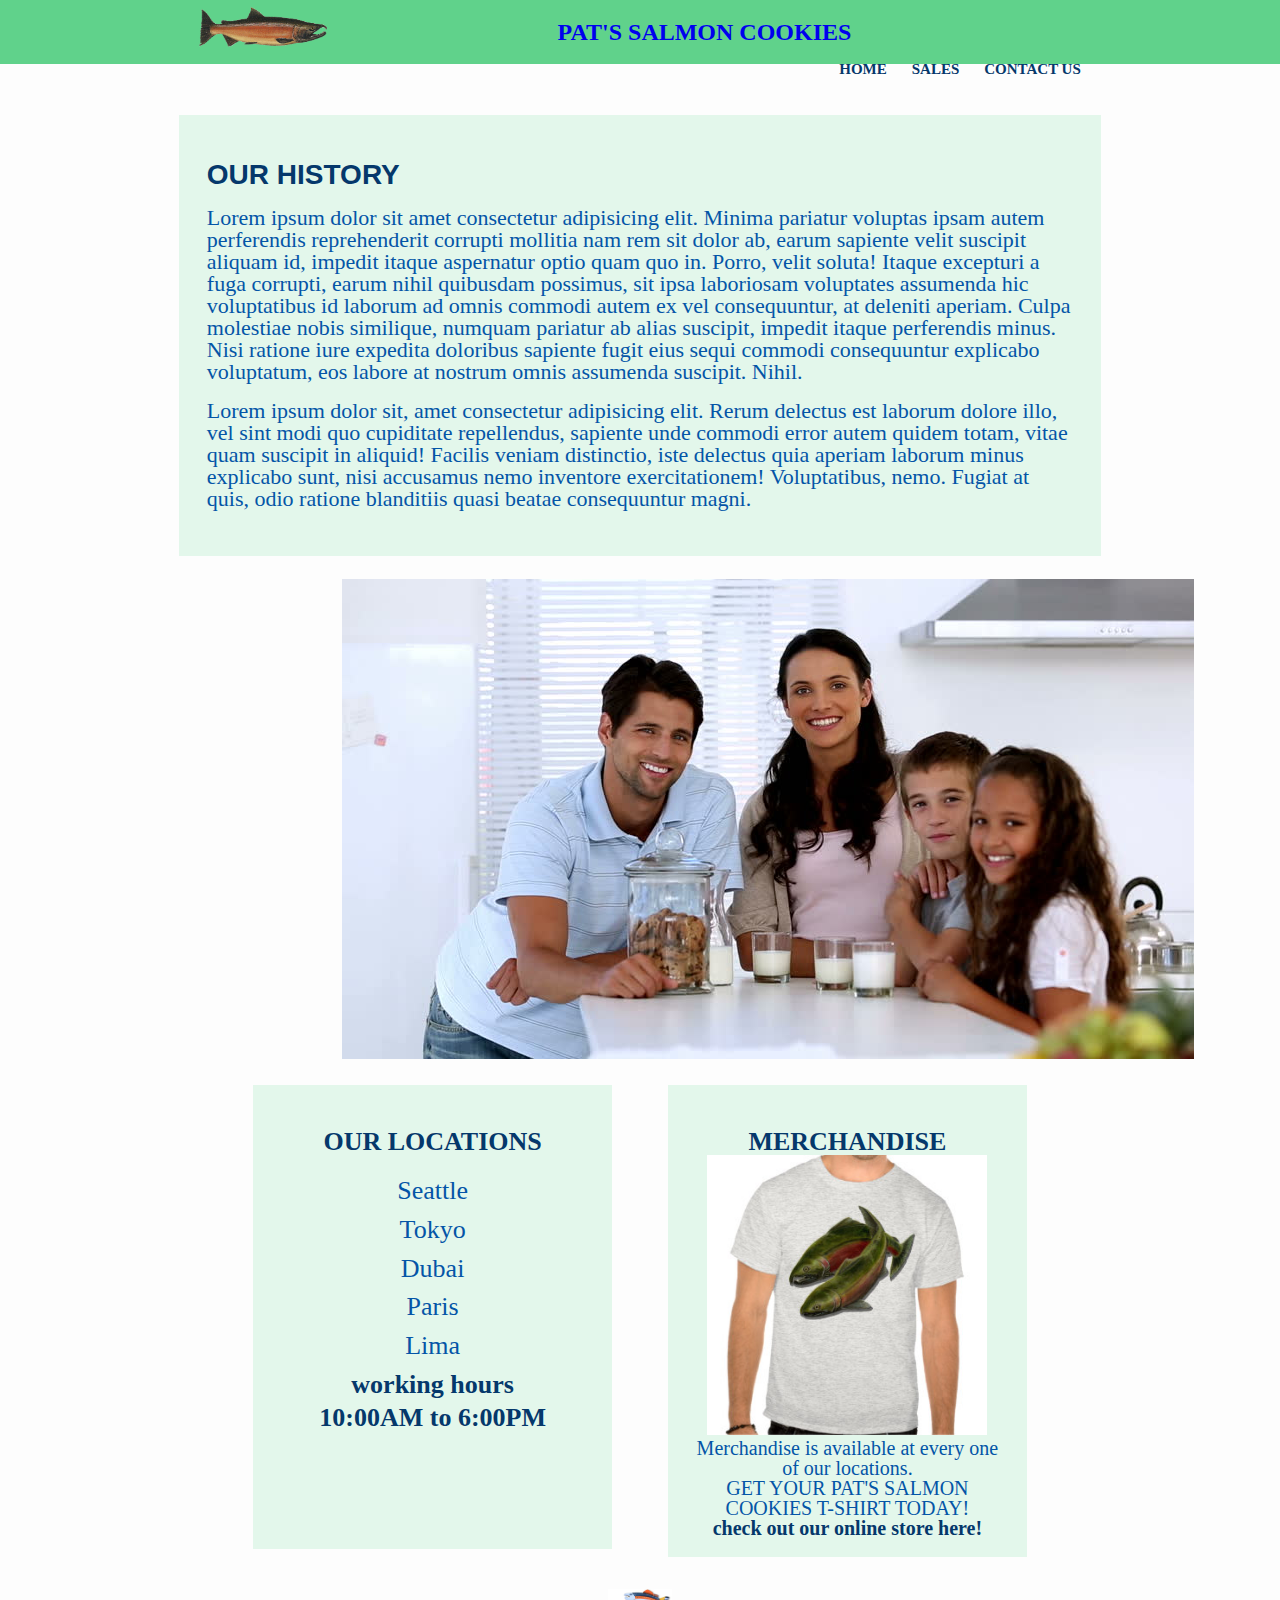
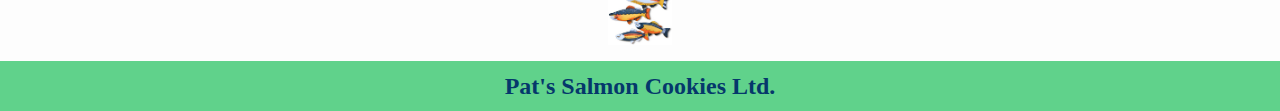
<file: index.html>
<!DOCTYPE html>
<html lang="en">

<head>
    <meta charset="UTF-8">
    <meta name="viewport" content="width=device-width, initial-scale=1.0">
    <title>Salmon Cookies</title>
    <link rel="stylesheet" href="css/reset.css">
    <link rel="stylesheet" href="css/style.css">

</head>

<body>
    <header class="header">
        <img id="logo" src="img/salmon.png" alt="">
        <h1><a href="index.html">PAT'S SALMON COOKIES</a></h1>
        <nav>
            <ul>
                <li><a href="index.html">Home</a></li>
                <li><a href="sales.html">Sales</a></li>
                <li><a href="#">Contact us</a></li>
            </ul>
        </nav>
    </header>
    <main>
        <section id="section1">
            <h2>OUR HISTORY</h2>
            <p>Lorem ipsum dolor sit amet consectetur adipisicing elit. Minima pariatur voluptas ipsam autem perferendis
                reprehenderit corrupti mollitia nam rem sit dolor ab, earum sapiente velit suscipit aliquam id, impedit
                itaque aspernatur optio quam quo in. Porro, velit soluta! Itaque excepturi a fuga corrupti, earum nihil
                quibusdam possimus, sit ipsa laboriosam voluptates assumenda hic voluptatibus id laborum ad omnis
                commodi autem ex vel consequuntur, at deleniti aperiam. Culpa molestiae nobis similique, numquam
                pariatur ab alias suscipit, impedit itaque perferendis minus. Nisi ratione iure expedita doloribus
                sapiente fugit eius sequi commodi consequuntur explicabo voluptatum, eos labore at nostrum omnis
                assumenda suscipit. Nihil.</p>

            <p>Lorem ipsum dolor sit, amet consectetur adipisicing elit. Rerum delectus est laborum dolore illo, vel
                sint modi quo cupiditate repellendus, sapiente unde commodi error autem quidem totam, vitae quam
                suscipit in aliquid! Facilis veniam distinctio, iste delectus quia aperiam laborum minus explicabo sunt,
                nisi accusamus nemo inventore exercitationem! Voluptatibus, nemo. Fugiat at quis, odio ratione
                blanditiis quasi beatae consequuntur magni.</p>
        </section>

        <section id="section2">
            <img src="img/family.jpg" alt="">
        </section>
        <section id="section3">
            <div id="div1">
                <h3>OUR LOCATIONS</h3>
                <ul>
                    <li>Seattle</li>
                    <li>Tokyo</li>
                    <li>Dubai</li>
                    <li>Paris</li>
                    <li>Lima</li>
                    <h4>working hours</h4>
                    <h4>10:00AM to 6:00PM</h4>
                </ul>
            </div>
            <div id="div2">
                <h3>MERCHANDISE</h3>
                <img src="img/shirt.jpg" alt="">
                <p id="p">Merchandise is available at every one of our locations.</p>
                <p>GET YOUR PAT'S SALMON COOKIES T-SHIRT TODAY!</p>
                <a href="https://www.cafepress.com/+salmon-fishing+t-shirts" target="“_blank”">check out our online
                    store here!</a>
            </div>
        </section>
    </main>
    <img id="imgf" src="img/fish.jpg" alt="">
    <footer>
        <p>Pat's Salmon Cookies Ltd.</p>
    </footer>
</body>

</html>
</file>
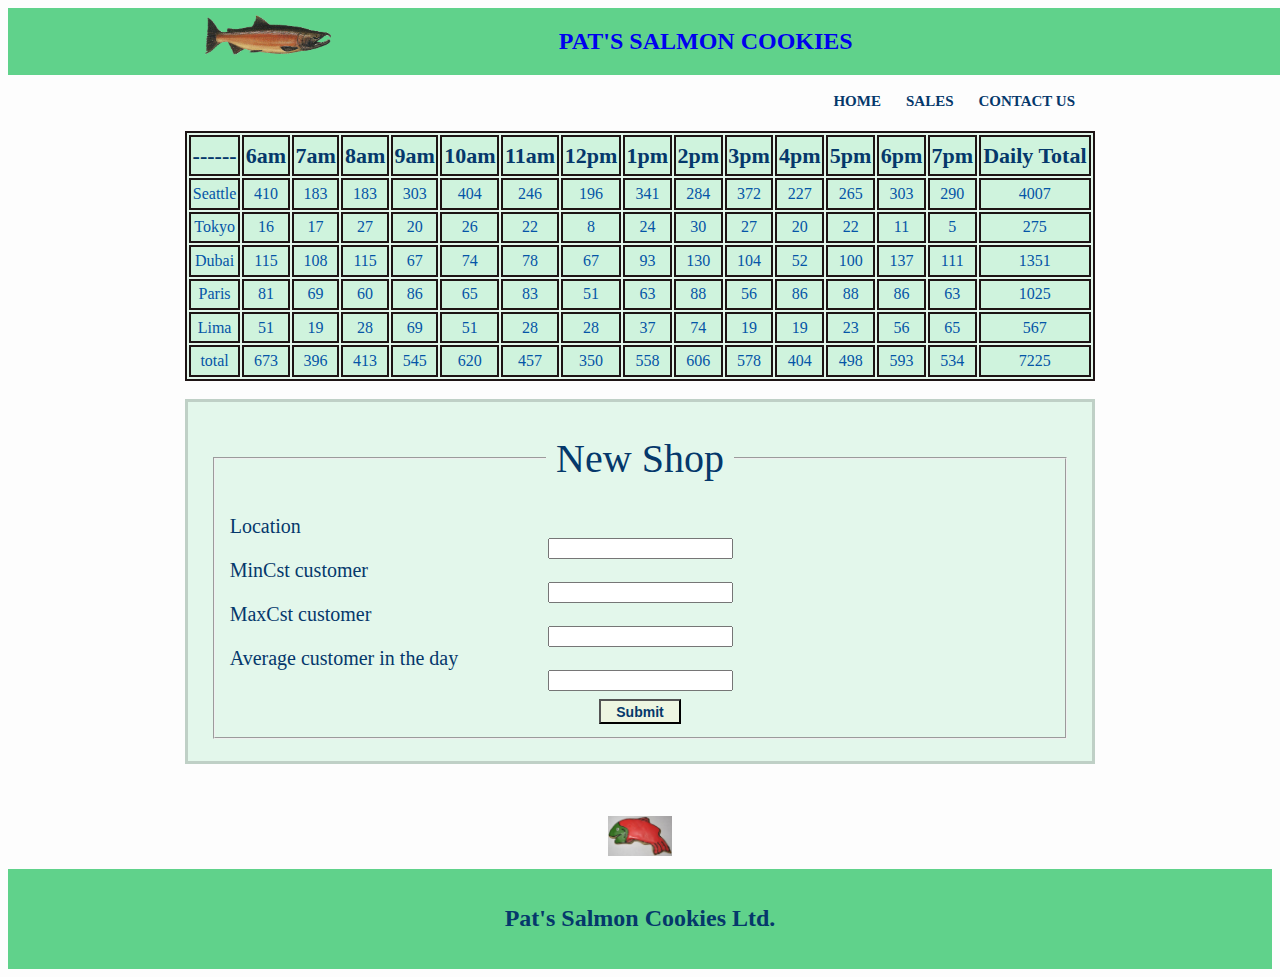
<file: sales.html>
<html lang="en">

<head>
    <meta charset="UTF-8">
    <meta name="viewport" content="width=device-width, initial-scale=1.0">
    <title>sales</title>
    <link rel="stylesheet" href="css/style.css">
</head>

<body>
    <header class="header">
        <img id="logo" src="img/salmon.png" alt="">
        <h1><a href="index.html">PAT'S SALMON COOKIES</a></h1>
        <nav>
            <ul>
                <li><a href="index.html">Home</a></li>
                <li><a href="sales.html">Sales</a></li>
                <li><a href="#">Contact us</a></li>
            </ul>
        </nav>
    </header>
    <main>
        <section>

            <div>
                <table id='table'>
                </table>

            </div>
        </section>
        <section>
            <form id="NewBranch">
                <fieldset>
                    <legend>New Shop</legend>
                    <label for="Location">Location</label>
                    <input type="text" id="Location">
                    <br>
                    <label for="MinCst">MinCst customer</label>
                    <input type="text" id="MinCst">
                    <br>
                    <label for="MaxCst">MaxCst customer</label>
                    <input type="text" id="MaxCst">
                    <br>
                    <label for="AvgCust">Average customer in the day</label>
                    <input type="text" id="AvgCust">
                    <br>
                    <input class="submitB" type="submit">
                </fieldset>
            </form>
        </section>
    </main>
    <img id="imgf" src="img/frosted-cookie.jpg" alt="">
    <footer>
        <p>Pat's Salmon Cookies Ltd.</p>
    </footer>
    <script src="js/app.js"></script>
</body>

</html>
</file>
<file: css/style.css>
@import url('https://fonts.googleapis.com/css2?family=Quicksand:wght@500&display=swap');
#color {
    color: #05386b;
    color: #379683;
    color: #5cdb95;
    color: #8ee4af;
    color: #edf5e1;
}

body {
    background-color: #fdfdfd;
    font-family: Helvetica, sans-serif sans-serif;
    font-size: 20px;
}

main {
    margin: 4% 14% 0 14%;
}

.header {
    background-color: #5bd188f8;
    color: #05386b;
    padding: 20px;
    /* position: fixed; */
    top: 0;
    width: 100%;
    height: 3%;
}

.header h1 {
    display: inline;
    text-align: center;
    margin: 0 0 0 18%;
}

.header h1 a {
    font-weight: bold;
    font-size: 24px;
    text-decoration: none;
}

.header nav {
    float: right;
    margin: 1% 14% 0 0;
    padding: 0 30px;
}

.header nav ul li {
    display: inline-block;
    padding: 0 10px;
    text-transform: uppercase;
    font-size: 15px;
    font-weight: bold;
}

.header nav ul li a {
    text-decoration: none;
    color: #05386b;
}

#logo {
    float: left;
    width: 10%;
    margin: -1% 0 0 14%;
}
/**/
#section1 {
    background-color: #8ee4af3a;
    padding: 5% 3%;
}

#section1 h2 {
    font-family: Arial, Helvetica, sans-serif;
    font-size: 28px;
    font-weight: bold;
    color: #05386b;
}

#section1 p {
    font-size: 22px;
    padding: 2% 0 0 0;
    color: #0455a7;
}

#section2 {
    padding: 2.5%;
}

#section2 img {
    margin-left: 16%;
}

#section3 #div1 {
    float: left;
    width: 35%;
    height: 427px;
    text-align: center;
    margin: 0 0% 0 8%;
    padding: 2%;
    background-color: #8ee4af3a;
}

#div1 h3 {
    font-size: 26px;
    font-weight: bold;
    color: #05386b;
    padding-top: 8%;
}

#div1 ul {
    padding: 5% 0 0 0;
}

#div1 ul li {
    font-size: 26px;
    color: #0455a7;
    padding: 2%;
}

#div1 h4 {
    font-size: 26px;
    font-weight: bold;
    color: #05386b;
    padding-top: 2%;
}

#section3 #div2 {
    float: right;
    width: 35%;
    /* height: 352px; */
    text-align: center;
    margin: 0 8% 0 0%;
    padding: 2%;
    background-color: #8ee4af3a;
}

#div2 h3 {
    font-size: 26px;
    font-weight: bold;
    color: #05386b;
    padding-top: 8%;
}

#div2 img {
    height: 280px;
}

#div2 p {
    color: #0455a7;
}

#div2 a {
    text-decoration: none;
    color: #05386b;
    font-weight: bold;
}

footer {
    background-color: #5bd188f8;
    padding: 1%;
    text-align: center;
    font-size: 24px;
    color: #05386b;
    font-weight: bold;
}

#imgf {
    width: 5%;
    margin: 2.5% 0 1% 47.5%;
}

table {
    text-align: center;
    width: 100%;
    height: 250px;
}

table, th, td {
    background-color: #8ee4af3a;
    border: 2px solid rgb(29, 20, 20);
    color: #0455a7;
}

th {
    color: #05386b;
    font-weight: bold;
    font-size: 22px;
}

form {
    /* width:85%; */
    margin-top: 2%;
    padding: 2.5%;
    background-color: #8ee4af3a;
    display: block;
    border: rgba(0, 0, 0, 0.158) 3px solid;
    text-align: center;
}

legend {
    font-size: 200%;
    padding: 10px;
    margin: 0 0 2% 0;
    text-align: center;
    color: #05386b;
}

form label {
    display: block;
    color: #05386b;
    text-align: left;
}

.submitB {
    background-color: #edf5e1;
    color: #05386b;
    font-size: 14px;
    font-weight: bold;
    width: 10%;
    height: 25px;
    margin: 1% 0 0 0;
}
</file>
